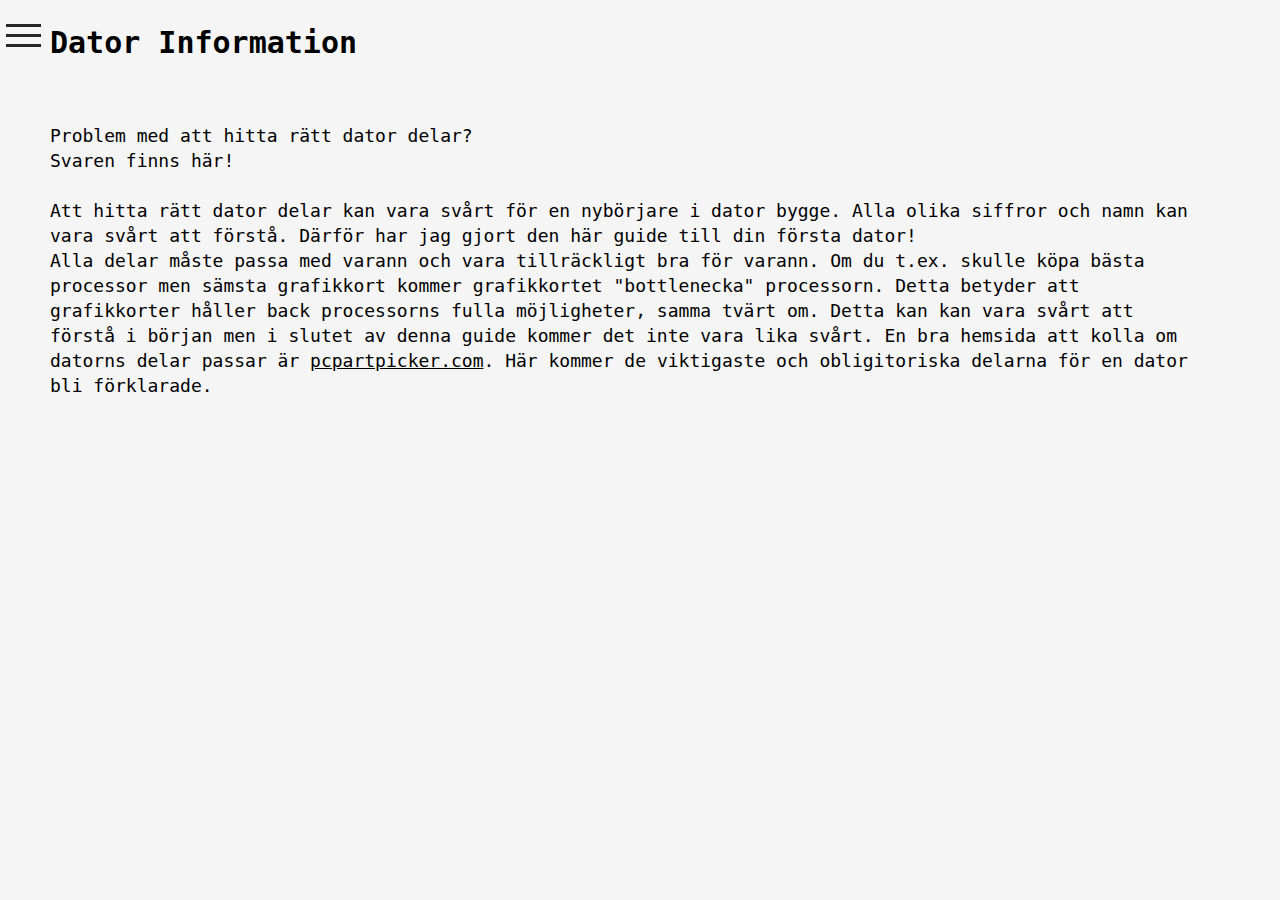
<file: index.html>
<!DOCTYPE html>
<html lang="en" dir="ltr">
  <head>
    <script src="https://ajax.googleapis.com/ajax/libs/jquery/3.4.1/jquery.min.js"></script>
  <script src="js/jqurey.js"></script>
    <meta charset="utf-8">
    <link rel="stylesheet" href="css/style.css">
    <title>Dator</title>
    <meta name="viewport" content="height=device-height" content="width=device-width, initial-scale=2.0"/>
  </head>
  <body>
    <div id="overlay" ></div>
    <div class="blocker">
    <div class="sidebarwrapper">
      <div class="sidebar">
        <ul>
          <li>
            <button class="btn1" id="start" type="button" name="button">Start</button>
          </li>
          <li>
            <button class="btn1" id="chassi"type="button" name="button">Chassi</button>
          </li>
          <li>
            <button class="btn1" id="mobo" type="button" name="button">Moderkort</button>
          </li>
          <li>
            <button class="btn1" id="cpu" type="button" name="button">Processor</button>
          </li>
          <li>
            <button class="btn1" id="gpu" type="button" name="button">Grafikkort</button>
          </li>
          <li>
            <button class="btn1" id="ram" type="button" name="button">Ram minne</button>
          </li>
          <li>
            <button class="btn1" id="video" type="button" name="button">Ihopsättning</button>
          </li>
        </ul>
        <p id="sidebartext">Stäng För att Se hela sidan</p>
        <button class="sidebarbtn">
          <span></span>
        </button>
      </div>
      <header class="header">
        <h1>Dator Information</h1>
      </header>
      <div class="main">
        <br>
        <p>
          Problem med att hitta rätt dator delar?
          <br>
          Svaren finns här!
          <br>
          <br>
          Att hitta rätt dator delar kan vara svårt för en nybörjare i dator bygge. Alla olika siffror och namn kan vara svårt att förstå.
          Därför har jag gjort den här guide till din första dator!
          <br>
          Alla delar måste passa med varann och vara tillräckligt bra för varann. Om du t.ex. skulle köpa bästa processor men sämsta grafikkort kommer grafikkortet "bottlenecka"
          processorn. Detta betyder att grafikkorter håller back processorns fulla möjligheter, samma tvärt om. Detta kan kan vara svårt att förstå i början men i slutet av denna guide
          kommer det inte vara lika svårt. En bra hemsida att kolla om datorns delar passar är <a target="_blank" id="pcpartpicker" href="https://pcpartpicker.com/list/">pcpartpicker.com</a>.
          Här kommer de viktigaste och obligitoriska delarna för en dator bli förklarade.
        </p>
      </div>
      <div class="chassi">
        <h2>Chassi</h2>
        <p>Chassit i en dator är som ett skal som håller inne alla delar. Chassit kommer i olika storlekar som bestämer hur stora resten av delarna är.
          Chassin kommer i olika formfaktorer.
          <br>
          <br>
          &bull;Tower-Chassi som står upp och är högre än vad den är bred.
          <br>
          <br>
          &bull;Desktop-Chassi som ligger ner så att den blir breddare än hög.
          <br>
          Bild Exempel
          <a class="chassibild" target="_blank" href="https://ingaming.se/16709-thickbox_default/fractal-design-core-2500-midi-tower.jpg"><button class="chassibtn" type="button" name="button">Tower Chassi</button></a>&nbsp;
          <a class="chassibild" target="_blank" href="https://www.proshop.se/Images/915x900/2515851_0f4c565c1af7.jpg"> <button class="chassibtn" type="button" name="button">Desktop Chassi</button> </a>
          <br>
          De olika formfaktorerna har saker gemensamt. Moderkort storlekarna är samma oavsett tillverkare. De kommer i 3 vanliga storlekarna
          ATX,mATX och mITX. Det viktiga att kolla är är ifall chassit stödjer formfaktorn ditt moderkort har.
          De större chassin stödjer ofta mindre moderkort men inte tvärt om. En till viktig sak är att se till så att ditt grafkkort
          inte är för långt eller bred och tar i chassits väggar. Det är mer viktigt i mindre formfaktorer. där det inte finns mycket plats.
          <br>
          Nätaggregaten kommer också i olika storlekar. Då måste de passa rätt i chassit. Det finns två vanliga storlekar att se till efter.
          SFX & ATX Detta är inte samma som moderkortet och blanda inte ihop de.
          <br>
          Chassit är olika inbyggda I/O portar, Vissa kan vara usb vissa 3,5 headphonejack. Om du vill ha en speciell input/output måste man se till så
          att chassit har den. T.ex. USB-C som är nytt. Många chassin har det inte så då får man se till att köpa ett med eller ett moderkort stödjer det.
          Chassits i/o kopplas också in i moderkortet eller andra delar. Då måste moderkortet ha en intern plats för den kabel.


        </p>
      </div>
      <div class="cpu">
        <h2>Allänt Processor Information</h2>
        <p>
        CPU-Central-Processing-Unit-Processorn i en dator. Det finns två olika typer av processorarkitekturer. Dessa är kallade RISC och CISC. RISC är en förkortning till
        engelska Reduced Instruction Set Computing. CISC står för Complex Instruction Set Complex. Dessa gör olika processorerna.
      </p>
        <h2>Chache-minne</h2>
        <p>Chache minnet i en processor gör en kopia utav senaste använda datorn och  ofta använd data för att minka laddnings tider, Speicellt vid långsammare internet.
          detta görs genom undvika ladda in samma data igen. <br>
          Chache minnet fungerar genom att ha ett antal datavärdern, Varje utav dessa datavärden är en kopia ifrån långsamare disk med samma värden.
          Dessa datavärden organiseras i ett register men olika etiketter eller igenkännings "namn". Då kan datorn se var ifrån deras orginal värden
          kommer ifrån. Så när datorn ska ladda in ny data kollar den ifall värdena passar med de som finns i chache, om inte så måsta allt läsas in till de långsammare minnerna. Om de finns
          så laddas det från chacheminnet. Chace minnen kommer i små storlekar då de är nyra att tillverka och köpa.
        </p>
        <h2>Cores/Threads</h2>
        <p>
          Cores/Kärnor i processorn är fysika delen som innehåller alla Threads är en virtuell procces som utför arbeter och Kärnorna Bestämmer vilka som ska göra vad.
          Idag är det flesta processorer med 2 eller mera känor och dubbla eller lika många trådar. <br>
          Det viktiga att tänka på här är vad är det du ska använda datorn till? <br>
          &bull;Spela Spel? - Då behövs inte många kärnon och trådar då många spel inte är gjorda för att använda mer än ett visst antal.
          Nyare spel är gjorda för nyare processorer vilket gör att de kan använda mer kärnon och trådar. Sweetspot för gaming är mellan 4-6 cores och 4-12 threads. <br>
          &bull;Media/internet dator? Med detta menar jag att datorns främsta användnings områden är att surfa internet kolla på filmer osv. Eftersom dessa områden inte är
          lika ansträngande - för en dator så behövs inte lika mycket prestanda och därför räcker det med mindre antal av kärnor och trådar. Sweetspot är är mellan 2-4 cores och 4 threads. <br>
          &bull; Workstation/Redigerings dator? - Är är du inriktad på att kunda redera stora videor klara av många arbeten och uträkningar. Dessa datorer är allt mellan bara enkla redigerings datorer för hobbyfilmskapare tillverkare
          till datorer endast gjorda för att beräkna svåra och långa beräkningar, För det mesta är det redigerings datorer i detta stycke. En redigerings dator änvänds för att t.ex. rendera film, 3d desing, amimation osv. Dessa dator är gjorda
          för att klara sådana uppgifter lätt och snabbt. Jag skulle säga att Sweetspot för kärnor och trådar för dessa är 8-16 kärnor och 16-32 trådar beroende på vilken typ av program och arbete som ska utföras.
          Om man skall bygga en dator endast gjord för komplicerade beräkningar så vet man redan vad man gör och kan sina saker, om du annars skulle vara helt ny till dator-bygge och bygga en sådan dator så ber jag dig att
          läsa på om vanliga datorer och mer djupgående information för det ämnet.


          <h2>Vilken tillverkare ska jag välja?</h2>
          <p>Det finns två stora cpu tillverkare i dator specifikation dessa två är AMD och Intel, Jag skall vara så neutrall mot båda tillverkarna. <br>
            &bull;AMD - Advance Micro Devices är en stor tillverkare till många utav datorn viktigare delar, Men deras proccesorer har ofta varit efter Intels i prestation, På senare år har AMD kommit fram med
            processorarkitekturer som hotar Intel i prestanda och prisklass, Detta gjorde till att de nyare processorerna blev billigare och bättre av båda tillverkarna. AMD har varit mer för Workstations och datorer med multicore behov men deras senare
            har även fångat upp Intel i spel, Många ser detta som att AMD har kommit ikapp Intel som inte var berädda på det och även passerat i processor branschen. <br>
            &bull;Intel - Integrated electronics, Detta tillverkarna har länge varit i framkant på prestanda och oftast därför varit dyrare en amd, Derras processor har inte skilt sig så mycket under de senare åren med de tre största
            Intel Core i3/5/7. Där 3 är mer för media och surf datorer och 7 workstation, 5 mer mitten bra för de mesta. deras kärn och tråd antal har varit näst intill samma under alla år de har tillverkats, i3 - 2/4, i5 - 4/4, i7 4/8 (Cores/Threads)
            dessa som sagt var samma väldigt länge tills AMD kom och hotade de, då uppdaterades de, Dessa har ofta varit långt först i alla olika inriktiningar med på senare tider fått ha en mer rättviss kamp med AMD.

            <br>
            &bull; Vilken är bättre? Jag tycker att AMD verkar bättre i tillfället, Men kollar man bakåt i historan så ser man att AMD för åldras sämre än Intel, De mer framtids säkra rutten är då Intel, Detta om historan skriver om sig själv vilken många
            inte tror att den ska göra. Nu är de ungefär samma prestanda för samma pris. Välj den bästa för ett visst pris och vet vad det är du vill göra med datorn.

          </p>
      </div>
      <div class="gpu">
        <h2>Grafikkort</h2>
        <p>Grafikkort en utav datorns viktigaste delar, Utan ett grafikkort så kan man inte få någon bild på en skärm.
          Dessa kommer såklart i massa olika storlekas och prisklasser.
          Grafikkortets uppgift är att arbetar med att läsa in grafiken och sedan ge ut den genom i/o portar, Grafikkort kan komma inbyggt på din processor, detta är ofta tillräckligt för att göra enklare
          grafikrenderingar som surfa på webben eller kolla film, i vissa fall tillräckligt för lättare spel. För grövre arbeten kommer man behöva ett graffikkort som är större och sätts in i datorn.
          dessa sätts in i moderkorter och behöver ofta extra ström, dessa får den i en viss typ utav kabel. De graikkortet används för allt mellan spel och komplicerande renderingar.
          Det viktiga med dessa är att se till så du har tillräckligt mycket störm till det sammt rätt sladdar. De här grafikkorten fungerat nästan som sina egna små dator som är bara gjord för att få fram bilderna.
          De har eget Ram minne och egen processor. De gör så att de andra delarna i datorn kan göra det de ska också istället för att göra grafikkorters arbete. Dessa har sina egna video utportar vilket det är viktigt
          att koppla in skärmen i annars använder man inte grafikkortet kraft utan processorns graikkort, samt om ens processor inte har en graikavdelning så kommer man inte få någon bild.
          <h2>Typer av Grafikkort</h2>
          <p>
            Graikkort är i alla olika datorer på någon sätt, inbyggt i processor eller inte så har en dator ett grafikkort. Dessa mera avancerade kopplas som sagt in i moderkortet genom en port som kallas
            pcie express. Det finns olika typer av sådana portar med de som graikkort ska använda är pcie x16 express det finns också x1 och x4
            Priset höjs högt på grafikort när man vill ha bättre. De mesta spelen klarar sig bra på enklare garfikkort som Nividia GTX 1660 eller AMD (samma företag som gör processor) RX580
            men om man vill har finare inställningar behöver man gå upp i klasser.
            De finns också grafikkort som kallar Low profile vilket är typr som ofta sitter i desktop datorer.
          </p>
            <h2>Vilka saker är viktiga att tänka på?</h2>
            <p>
              De viktigaste att specifikationer att tänka på är i följande ordning:
              <br>
              &bull;Cores-Hur många käror garikkortets processor har. det finns olika typer av kärnon men ofta har en med mer kärnon bättre prestanda än en med mindre i samma ålder.
              <br>
              &bull;Vram-Hur mycket ram minne grafikkortet har. Desto mer ju mera kan den ladda in och ge ut på din skärm
            </p>
        </p>
      </div>
      <div class="mobo">
        <h2>Moderkort</h2>
        <p>
        Moderkortet är en utav datorns viktigaste delar, Den kopplar saman allt, Du kan tänka dig som att det är nersystemet i din kropp kopplar samman hjärnan med musklerna och alla organ.
        på moderkortet finns det många små kopplingar som kopplar samman processorn med t.ex. lagringen, antingen genom SATA-portar eller m.2. portar, SATA kopplar man in en kabel mellan lagringsdisken
        och moderkortet men m.2 kopplas direkt på moderkortet. De sist nämnda är det snabbate alternativet, Det finns två typer av dessa nmve vilket är en mindre pcie port i form av m.2 eller SATA som
        använder samma typgräns som vanliga SATA portar.</p>
        <h2>CPU-Socket</h2>
        <p>
        På moderkortet så placerar man även in processor. den har sin egna socket och beroende på processor behövs det olika sockets. Det är viktig att ta rätt för en processor kommer i värsta fall gå sönder om man trycker in det i fel.
        De finns två olika typer av dessa sockets, LGA där pinsen för att få kontakt sitter på moderkortet och bara små guld plattor som får kontakt med de sitter på processorn. PGA är exakt tvärt om,
        AMD använder sig mest av PGA medans Intel av LGA.</p>
        <h2>Allämnt om vad som kopplas in</h2>
        <p>
        I moderkortet sätter man in:
        <br>
        &bull; Ram
        <br>
        &bull; CPU (porcessor)
        <br>
        &bull; GPU (Grafikkort)
        <br>
        &bull; Lagrings Diskar
        </p>
      </div>
      <div class="ram">
        <h2>Ram minne</h2>
        <p>
          Ram minnena läser in vad ett program get ut för data och ger vidare det till processorn och de andra lagrings diskarna. Detta minne är ofta väldigt snabbt men långsammare en Cache minnet.
          Man har ofta mellan 2-16gb ram minne installerat. Mer gaming och workstations kan ha upp mot 128gb utav ram, I vissa servrar behövs det ännu mer och kan ha upp mot 1tb (1000gb) utav ram minnen.
          Dessa jobbar med processorn för att få data tilll och från programmet. Om man har mer ram installerat så kommer man även kunna ha en snabbare dator. Till vissa gränser då.
          Snabbare ram minne kan också göra din processor snabbare då den kan få data och skicka data snabbare till resten av datorn.
          Dessa kopplas in ofta brevid datorn i sina egna sockets.
        </p>
      </div>
      <div class="video">
        <h2>OBS! Videon är på engelska!</h2>
        <br>
        <iframe id="ytvideo" src="https://www.youtube.com/embed/jM6kIWJAW-I"  class="ytvideo"></iframe>
      </div>

    <footer class="footer">
    </footer>
  </div>
 </body>
</html>
</file>
<file: css/style.css>
body{
  margin: 0;
  padding: 0;
  font-family:monospace;
  background: #f5f5f5;
  overflow: hidden;
}
.sidebar{
  position: fixed;
  top:0;
  left: -250px;
  background: #262626;
  width: 250px;
  height: 100%;
  transition: .3s;
  z-index: 5;
}
.active{
  left: 0;
}
#overlay {
  position: fixed;
  display: none;
  width: 100%;
  height: 100%;
  top: 0;
  left: 0;
  right: 0;
  bottom: 0;
  background-color: rgba(0,0,0,0.5);
  z-index: 4;
}
footer{
  position: fixed;
  top: 90%;
  left: 50px;
  right: 0;
  height: 10%;
  width: 90%;
  background:#f5f5f5;
  transition: .3s;
  z-index: 3;
}
header::-webkit-scrollbar {
    display: none;
}
header{
  position: fixed;
  left: 50px;
  top: 5px;
  right: 0;
  background: #f5f5f5;
  height: 12%;
  width: 90%;
  transition: .3s;
  overflow-y: none;
  z-index: 3;
}
ul{
  margin: 0;
  padding: 20px 0px;
}
ul li{
  list-style: none;
}
.btn1{
  text-align: left;
  width: 100%;
  padding: 10px 20px;
  background:#262626;
  display:block;
  border: none;
  border-bottom: 1px solid rgba(0,0,0,.2);
  color:grey;
  height: 10%;
  font-size: 20px;
}
.btn1:hover{
  font-size: 22px;
}
.sidebarbtn{
  position: absolute;
  top: 10px;
  right: -50px;
  width: 50px;
  height: 50px;
  box-sizing: border-box;
  cursor: pointer;
  background:#f5f5f5;
  border: none;
  outline: none;
}
.toggle{
  background: none;
}
.sidebarbtn span{
  display: block;
  width: 35px;
  height: 3px;
  background: #262626;
  position: absolute;
  top: 24px;
  transition: .3s;
}
.sidebarbtn span:before{
  content: '';
  position: absolute;
  top: -10px;
  left: 0px;
  width: 100%;
  height: 3px;
  background: #262626;
  transition: .3s;
}
.sidebarbtn span:after{
  content: '';
  position: absolute;
  top: 10px;
  left: 0px;
  width: 100%;
  height: 3px;
  background: #262626;
  transition: .3s;
}
.sidebarbtn.toggle span{
  background: none;
}
.sidebarbtn.toggle span:before{
  top: 0;
  transform: rotate(45deg);
}
.sidebarbtn.toggle span:after{
  top: 0;
  transform: rotate(-45deg);
}
h1{
  font-size: 30px;
  font-weight: bold;
  margin-bottom: 4px;
}
h2{
  font-size: 24px;
  font-weight: bold;
}
.btn{
  cursor: pointer;
    padding: 5px 5px;
    border: none;
    border-radius: 10px;
    background-color: #e6e6e6;
    transition-duration: 0.5s;
}
.btn:hover{
    background-color: #a6a6a6;
    color: #e0e0e0;
}
p{
  font-size: 18px;
  font-weight: 500;

  line-height: 25px;
}
a{
font-size: 18px;
font-weight: 500;
text-decoration: underline;
color: black;
}
a:hover{
  font-size: 20px;
}
.main{
  position: fixed;
  left: 50px;
  top: 10%;
  right: 0;
  background:#f5f5f5;
  height: 78%;
  width: 90%;
  transition: .4s;
  z-index: 2;
}
.chassi{
  position: fixed;
  left: 50px;
  top: 10%;
  right: 0;
  background:#f5f5f5;
  height: 78%;
  width: 90%;
  transition: .4s;
  z-index: 1;
}
.cpu{
  position: fixed;
  left: 50px;
  top: 10%;
  right: 0;
  background:#f5f5f5;
  height: 78%;
  width: 90%;
  transition: .4s;
  z-index: 1;
  overflow-y: scroll;
}
.gpu{
  position: fixed;
  left: 50px;
  top: 10%;
  right: 0;
  background:#f5f5f5;
  height: 78%;
  width: 90%;
  transition: .4s;
  z-index: 1;
  overflow-y: scroll;
}
.mobo{
  position: fixed;
  left: 50px;
  top: 10%;
  right: 0;
  background:#f5f5f5;
  height: 78%;
  width: 90%;
  transition: .4s;
  z-index: 1;
  overflow-y: scroll;
}
.ram{
  position: fixed;
  left: 50px;
  top: 10%;
  right: 0;
  background:#f5f5f5;
  height: 78%;
  width: 90%;
  transition: .4s;
  z-index: 1;
}
#sidebartext{
  color: grey;
  text-align: center;
  text-decoration: underline;
}
.video{
  position: fixed;
  left: 50px;
  top: 10%;
  right: 0;
  background:#f5f5f5;
  height: 78%;
  width: 90%;
  transition: .4s;
  z-index: 1;
}
#pcpartpicker:hover{
  font-size: 18px;
}
.chassibtn{
  border: none;
  padding: 5px 10px;
  background: #d6d6d6;
  border-radius: 4px;
  cursor: pointer;
}
.chassibtn:hover{
  background: #e4e4e4;
}
.chassibild:hover{
  font-size: 18px;
}
.blocker{
  z-index:2;
  height: 100%;
  width: 100%;
  background: black;
}
.cpu::-webkit-scrollbar{
  width: 5px;
}
.cpu::-webkit-scrollbar-track{
  width: 7px;
}
.cpu::-webkit-scrollbar-thumb{
  width: 5px;
  background: #a1a1a1;
  height: 10px;
  border-radius: 30px;
}
#ytvideo{
  height:360px;
   width:480px;
}
.mobo::-webkit-scrollbar{
  width: 5px;
}
.mobo::-webkit-scrollbar-track{
  width: 7px;
}
.mobo::-webkit-scrollbar-thumb{
  width: 5px;
  background: #a1a1a1;
  height: 10px;
  border-radius: 30px;
}
.gpu::-webkit-scrollbar{
  width: 5px;
}
.gpu::-webkit-scrollbar-track{
  width: 7px;
}
.gpu::-webkit-scrollbar-thumb{
  width: 5px;
  background: #a1a1a1;
  height: 10px;
  border-radius: 30px;
}
</file>
